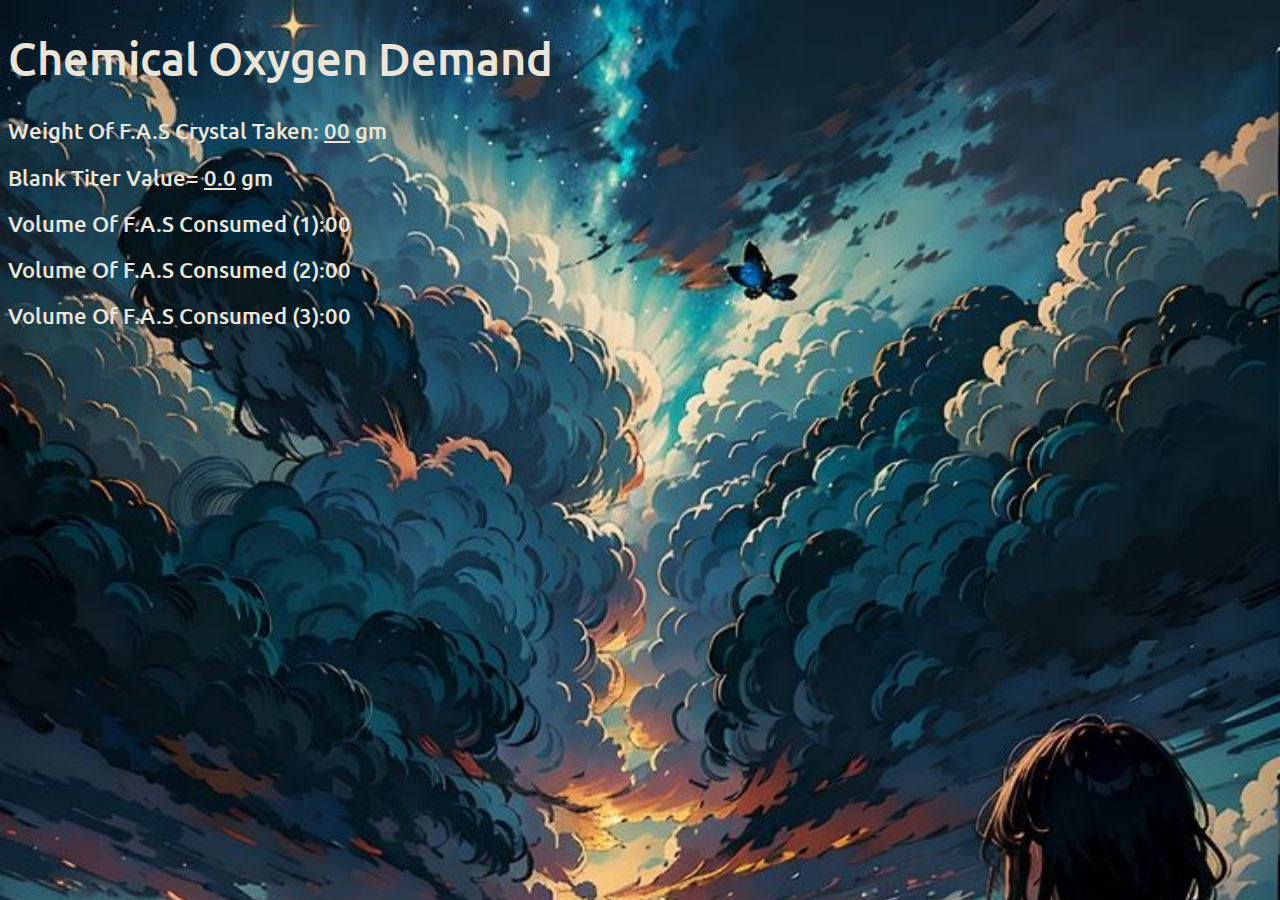
<file: sec.html>
<!DOCTYPE html>
<html>

<head>
  <meta charset="UTF-8">
  <meta name="viewport" content="width=device-width, initial-scale=1">
  <link rel="stylesheet" href="sec.css">
  <title></title>
  
  <link rel="preconnect" href="https://fonts.googleapis.com">
<link rel="preconnect" href="https://fonts.gstatic.com" crossorigin>
<link href="https://fonts.googleapis.com/css2?family=Nova+Square&family=Nunito&family=Ubuntu:wght@300;400&display=swap" rel="stylesheet">
</head>

<body>
<h1 id="fo">Chemical Oxygen Demand</h1>
<h2 id="fo">Weight Of F.A.S Crystal Taken: <u contenteditable="true">00</u> gm</h2>
<h2 id="fo"> Blank Titer Value= <u contenteditable="true">0.0</u> gm</h2>
<h2 id="fo">
  Volume Of F.A.S Consumed (1):<span contenteditable="true">00</span>
</h2>

<h2 id="fo">
  Volume Of F.A.S Consumed (2):<span contenteditable="true">00</span>
</h2>

<h2 id="fo">
  Volume Of F.A.S Consumed (3):<span contenteditable="true">00</span>
</h2>
</body>

</html>
</file>
<file: sec.css>
body{
    background-image: url('sec.jpg');
   background-size: cover;
   background-repeat: no-repeat;
   background-attachment: fixed;
font-family: 'Nova Square', sans-serif;
font-family: 'Nunito', sans-serif;
font-family: 'Ubuntu', sans-serif;
   color:#eae5d9;
}
h1{
  font-size:45px;
}
h2{
  font-size:22px;
  
}
#fo{
  font-weight:500;
  animation:scrollAnimation 1s forwards;
}
@keyframes scrollAnimation {
    0% {
        transform: translateY(0);
    }
    100% {
        transform: translateY(50px);
    }}
</file>
